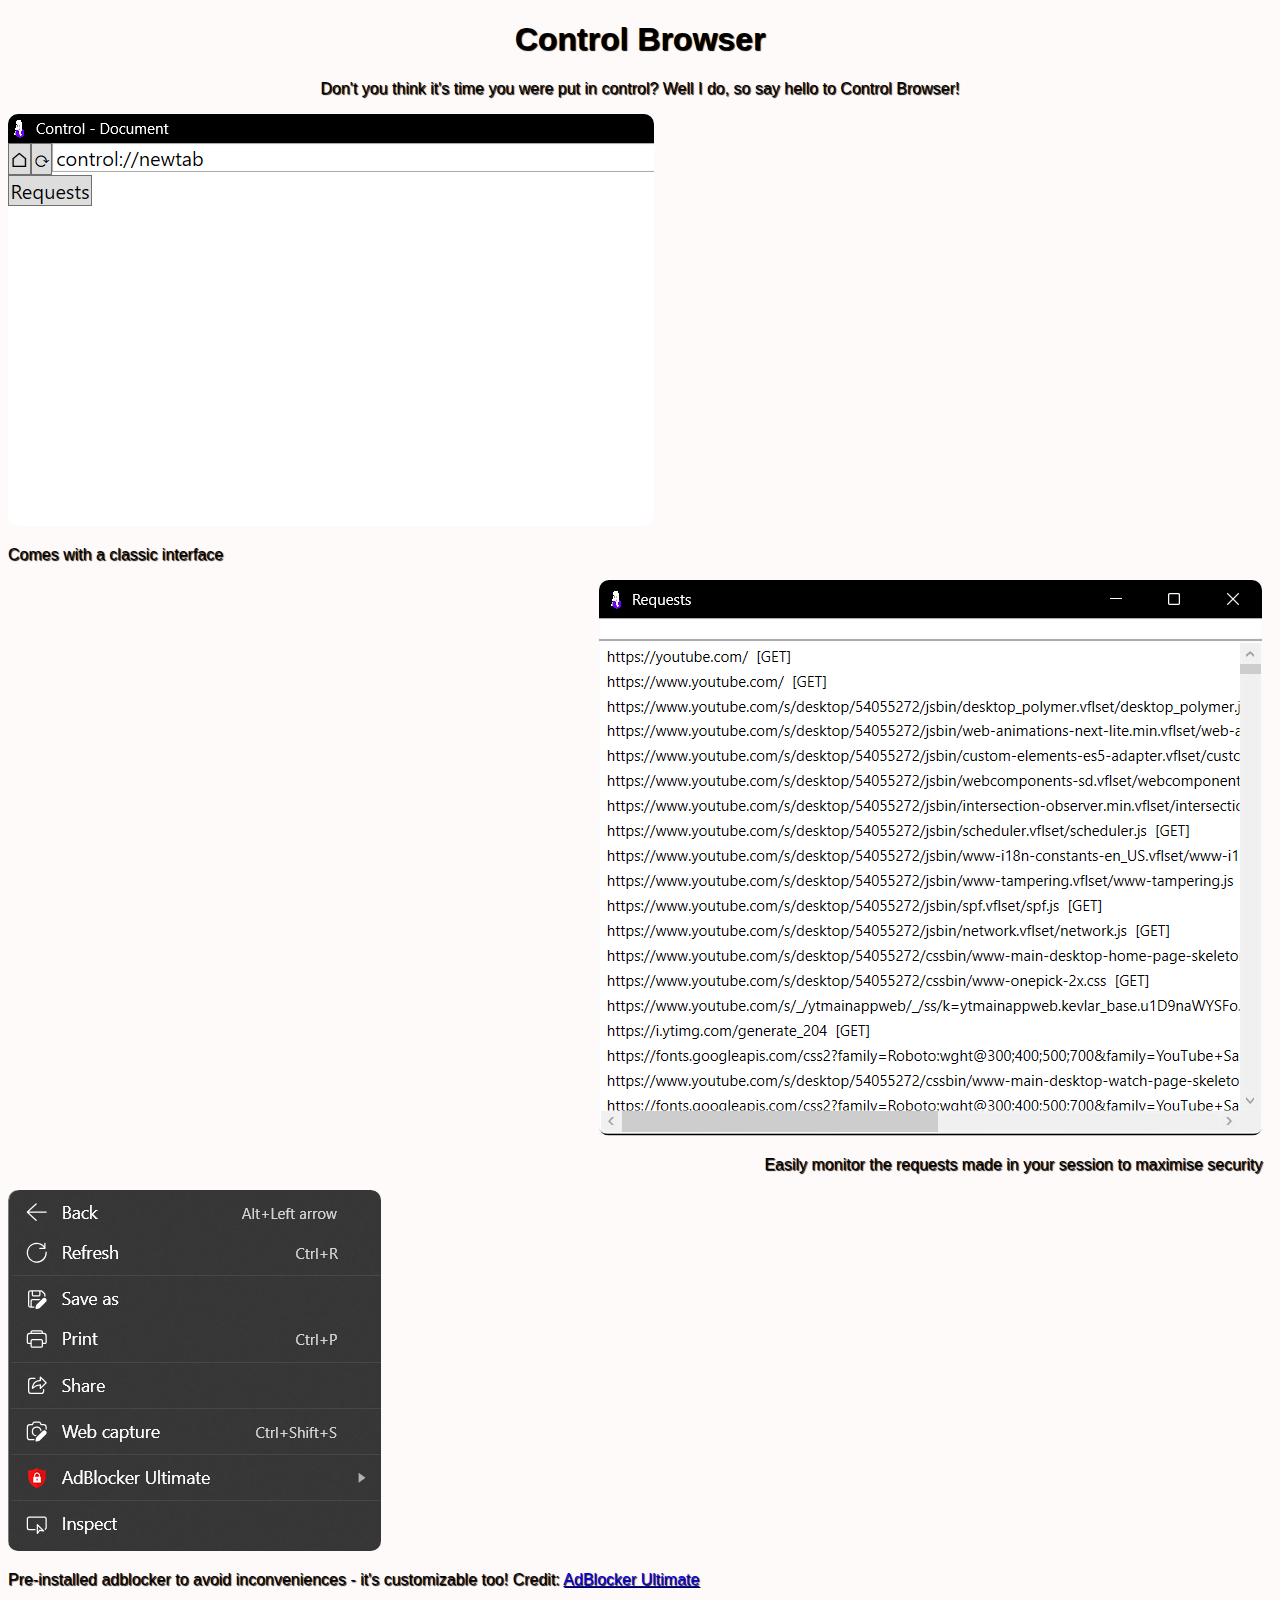
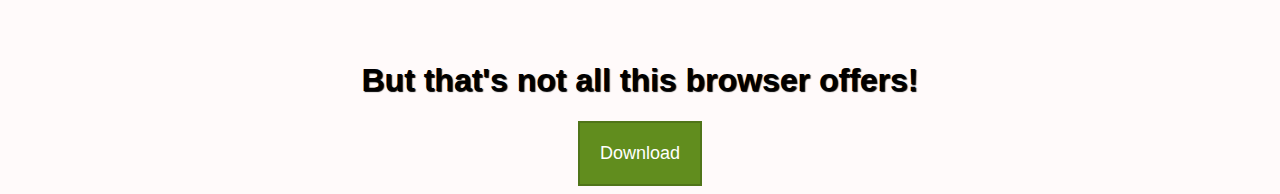
<file: index.html>
<!DOCTYPE html>
<html lang="en">
<head>
    <meta charset="UTF-8">
    <meta name="viewport" content="width=device-width, initial-scale=1.0">
    <title>Control Browser - The browser that puts you in control</title>
    <link rel="stylesheet" href="styles.css">
</head>
<body>
    <h1 class="dropShadow-1">Control Browser</h1>
    <p class="dropShadow-1">Don't you think it's time you were put in control? Well I do, so say hello to Control Browser!</p>

    <div class="screenshot-1">
        <img src="screenshot-1.png" class="rounded-2" alt="Screenshot of Control Browser showcasing its classic interface">
        <p class="dropShadow-1">Comes with a classic interface</p>
    </div>

    <div class="screenshot-2">
        <img src="screenshot-2.png" class="rounded-2" alt="Screenshot of Control Browser showcasing how you can monitor the requests made in the session">
        <p class="dropShadow-1">Easily monitor the requests made in your session to maximise security</p>
    </div>

    <div class="screenshot-1">
        <img src="screenshot-3.png" class="rounded-2" alt="Screenshot of Control Browser showcasing the pre-installed adblocker">
        <p class="dropShadow-1">Pre-installed adblocker to avoid inconveniences - it's customizable too! Credit: <a href="https://chromewebstore.google.com/detail/adblocker-ultimate/ohahllgiabjaoigichmmfljhkcfikeof">AdBlocker Ultimate</a></p>
    </div>

    <br>
    <br>
    <h1 class="dropShadow-1">But that's not all this browser offers!</h1>
    <button id="downloadBttn" onclick="window.location.assign('/Control Browser.zip');">Download</button>
</body>
</html>
</file>
<file: styles.css>
:root {
    --font-colour: white;
    --background-colour: rgb(2, 5, 31);
    --body-margin: 50px;
}

.dropShadow-1 {
    text-shadow: var(--font-colour) 1px 1px 1px;
}

@media (prefers-color-scheme: light) {
    :root {
        --font-colour: rgb(0, 0, 0);
        --background-colour: rgb(255, 250, 250);
    }
}

body {
    font-family: Arial, Helvetica, sans-serif;
    text-align: center;
    background-color: var(--background-colour);
    color: var(--font-colour);
    overflow-x: hidden;
}

.rounded-1 {
    border-radius: 5px;
}

.rounded-2 {
    border-radius: 10px;
}

.screenshot-1 {
    width: 100vw;
    text-align: left;
}

.screenshot-2 {
    width: 98vw;
    text-align: right;
}

#downloadBttn {
    transition: all 0.5s ease-in-out;
    padding: 20px;
    font-size: large;
    background-color: rgb(97, 141, 30);
    color: white;
    border: 2px solid rgb(80, 117, 25);
    cursor: pointer;
}

#downloadBttn:hover {
    padding-left: 30px;
    padding-right: 30px;
    background-color: rgb(74, 108, 22);
}

/* width */
::-webkit-scrollbar {
    width: 10px;
}
  
/* Track */
::-webkit-scrollbar-track {
    background-color: inherit;
    opacity: 0%;
}
  
/* Handle */
::-webkit-scrollbar-thumb {
    background: #88888877;
    opacity: 50%;
}
  
/* Handle on hover */
::-webkit-scrollbar-thumb:hover {
    background: #55555575;
}
</file>
